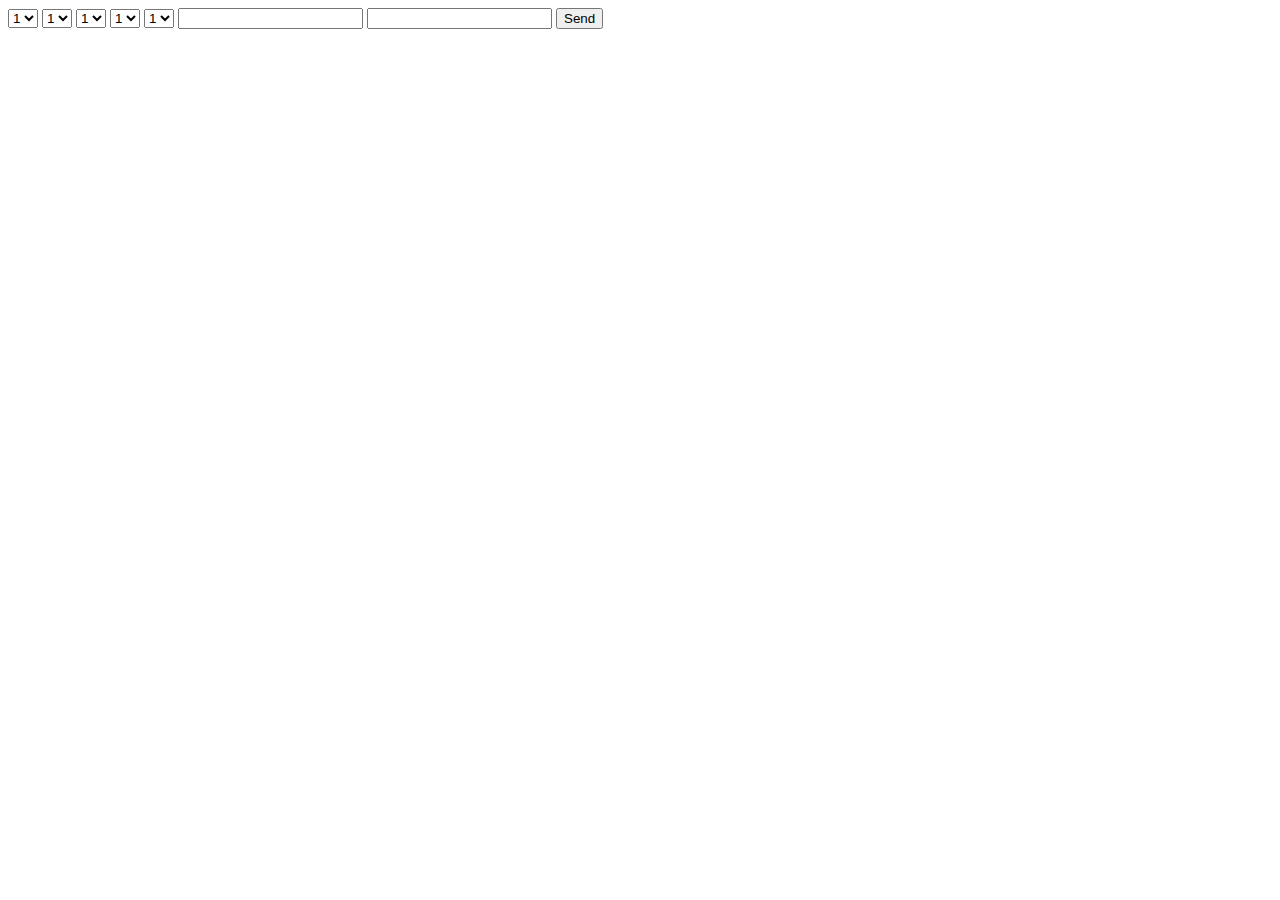
<file: form.html>
<!DOCTYPE html>
<html>
  <body>
    <form name="f1" id="f1">
      <select name="Number" id="s1">
        <option value="1" >1</option>
        <option value="2">2</option>
        <option value="3">3</option>
        <option value="4">4</option>
        <option value="5">5</option>
      </select>
      <select name="Number" id="s2">
        <option value="1" >1</option>
        <option value="2">2</option>
        <option value="3">3</option>
        <option value="4">4</option>
        <option value="5">5</option>
      </select>
      <select name="Number" id="s3">
        <option value="1" >1</option>
        <option value="2">2</option>
        <option value="3">3</option>
        <option value="4">4</option>
        <option value="5">5</option>
      </select>
      <select name="Number" id="s4">
        <option value="1" >1</option>
        <option value="2">2</option>
        <option value="3">3</option>
        <option value="4">4</option>
        <option value="5">5</option>
      </select>
      <select name="Number" id="s5">
        <option value="1" >1</option>
        <option value="2">2</option>
        <option value="3">3</option>
        <option value="4">4</option>
        <option value="5">5</option>
      </select>
      <input id="i1">
      <input id="i2">
      <input type="button" id="button" onclick="ok()" value="Send">
    </form>
    <div id="result"></div>
    <script>

/* function format() {
let form = document.forms["f1"];
let fd = new FormData(form);
var data = {};
for (let [key, prop] of fd) {
  data[key] = prop;
}

data = JSON.stringify(data, null, 2);

console.log(data);
} */

/* function format(){

$('#f1').on('button', function(){

    let data = $(this).serialize();

    $.ajax({
        method: 'GET',
        url: 'test.php',
        data: data
    }).done(function( msg ){
        console.log( msg );
    });

    return false;
});
} */


      function ok() {
          var s1 = document.getElementById('s1').value;
          var s2 = document.getElementById('s2').value;
          var s3 = document.getElementById('s3').value;
          var s4 = document.getElementById('s4').value;
          var s5 = document.getElementById('s5').value;
          var i1 = document.getElementById('i1').value;
          var i2 = document.getElementById('i2').value;
       
          var html = s1 + s2 + s3 + s4 + s5 + i1 + i2;
       
          document.getElementById('result').innerHTML = html;
      }
      function click() {
      document.getElementById('button').addEventListener('click', ok);
      // document.getElementById('button').addEventListener('click', format);
      }
      </script>
  </body>
</html>
</file>
